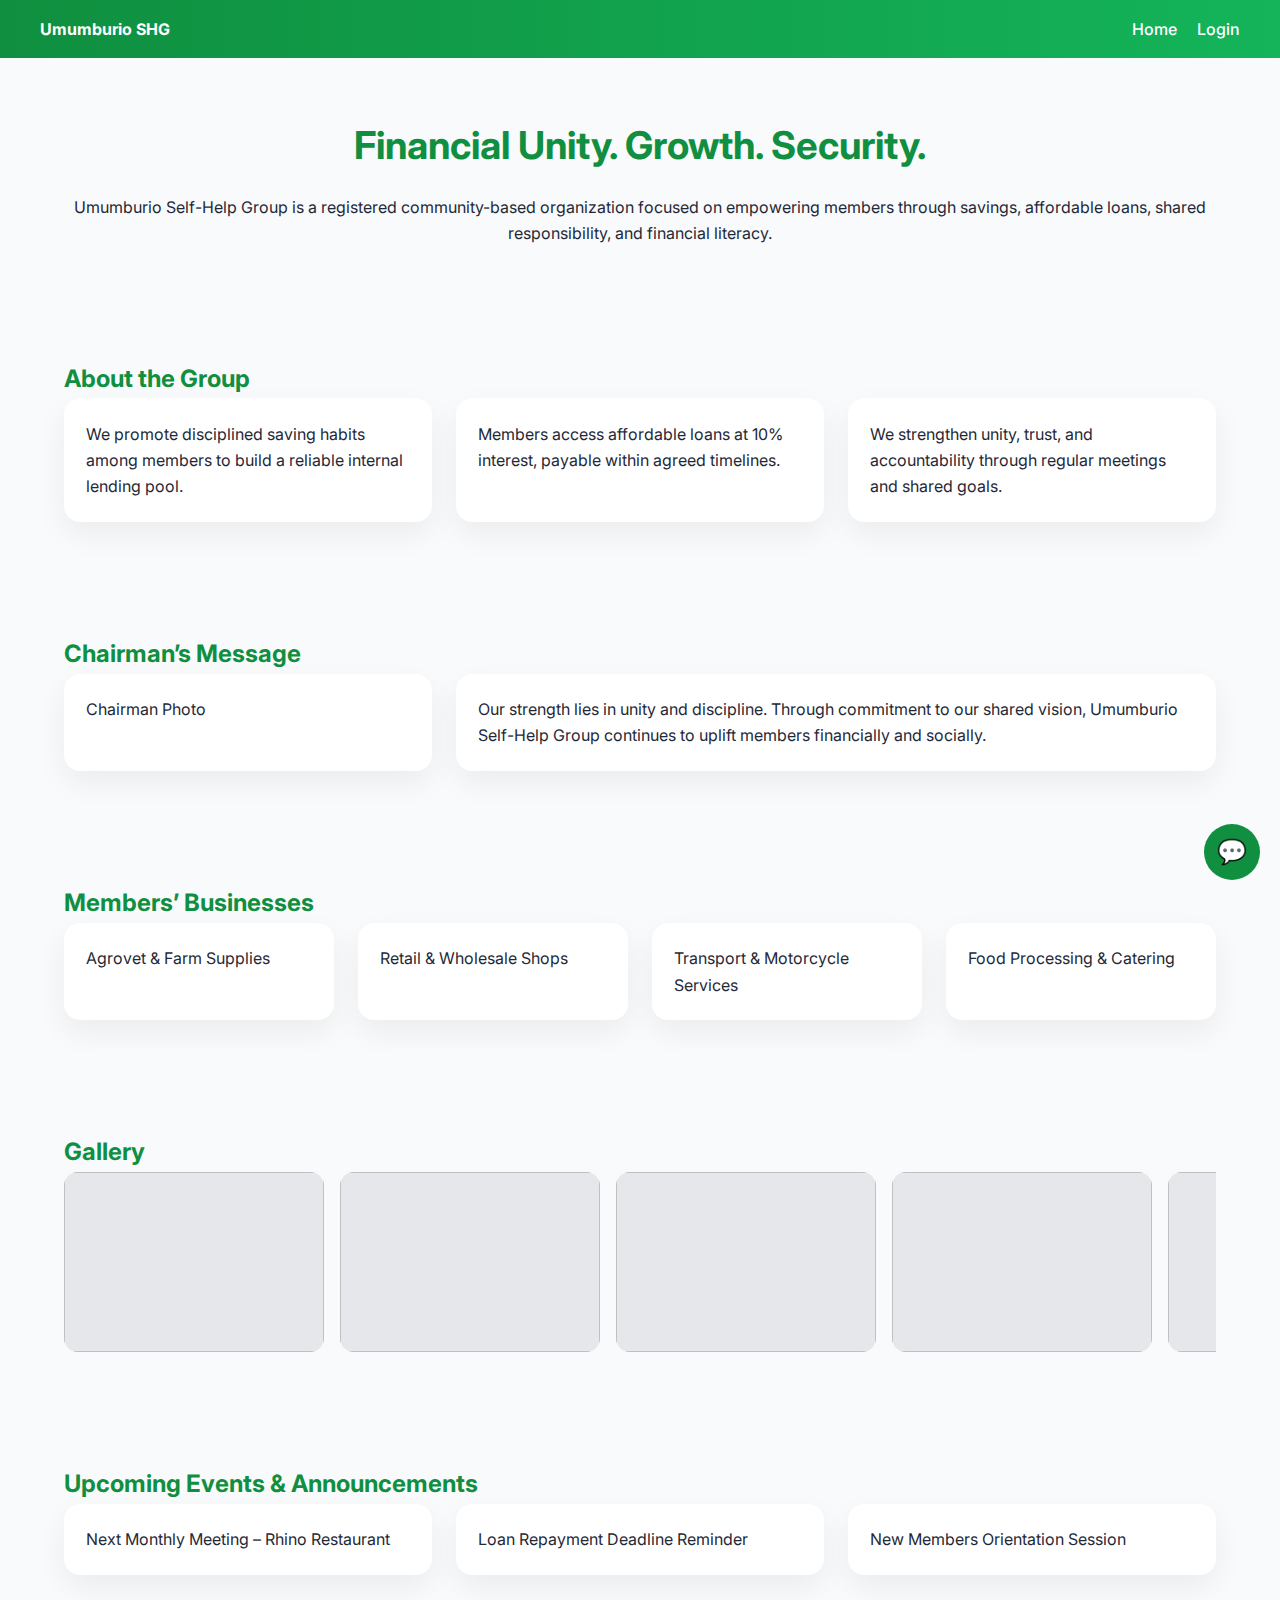
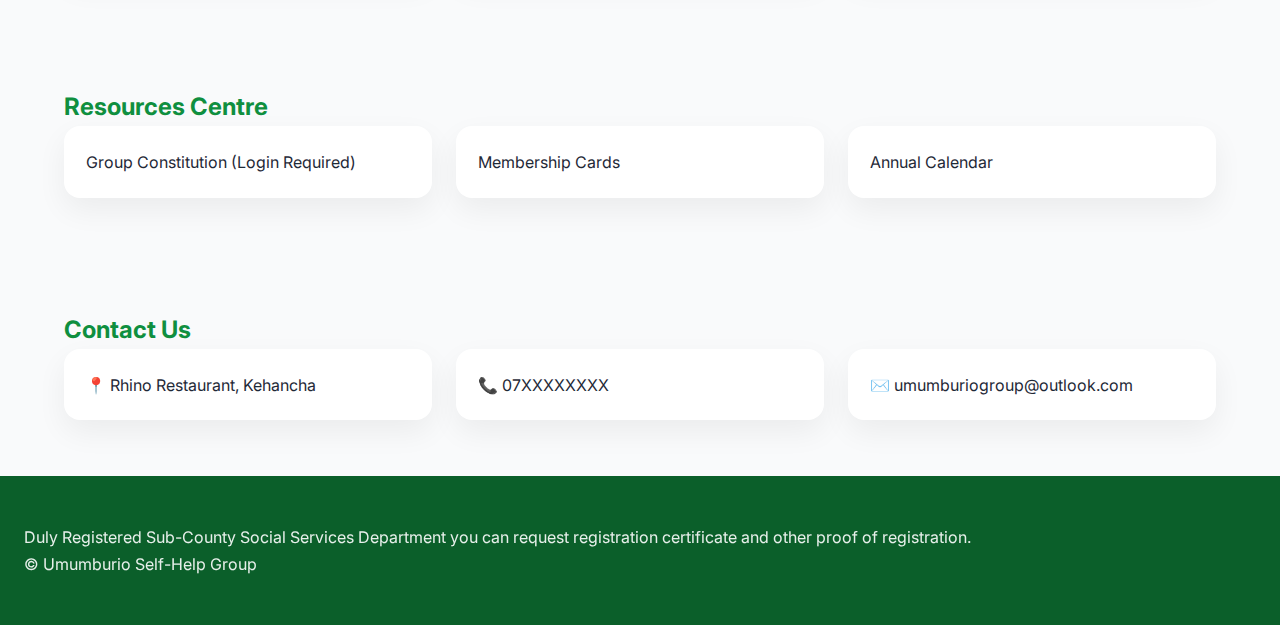
<file: index.html>
<!DOCTYPE html>
<html lang="en">
<head>
  <meta charset="UTF-8" />
  <meta name="viewport" content="width=device-width, initial-scale=1.0" />
  <title>Umumburio Self-Help Group</title>
  <link href="https://fonts.googleapis.com/css2?family=Inter:wght@300;400;500;600;700&display=swap" rel="stylesheet">

  <style>
    :root {
      --green:#0f8f3f;
      --green-dark:#0b5f2a;
      --yellow:#f5c400;
      --light:#f9fafb;
      --dark:#1f2937;
    }

    *{margin:0;padding:0;box-sizing:border-box;}

    body{
      font-family:'Inter',-apple-system,BlinkMacSystemFont,sans-serif;
      background:var(--light);
      color:var(--dark);
      line-height:1.65;
    }

    header{
      background:linear-gradient(90deg,var(--green),#14b45a);
      color:#fff;
      padding:1rem 1.5rem;
      position:sticky;
      top:0;
      z-index:10;
    }

    nav{
      max-width:1200px;
      margin:auto;
      display:flex;
      justify-content:space-between;
      align-items:center;
    }

    nav a{
      color:#fff;
      text-decoration:none;
      margin-left:1rem;
      font-weight:500;
    }

    section{
      max-width:1200px;
      margin:auto;
      padding:3.5rem 1.5rem;
    }

    h1,h2,h3{color:var(--green);}

    .hero{text-align:center;}
    .hero h1{font-size:2.4rem;margin-bottom:1rem;}

    .grid{display:grid;gap:1.5rem;}
    .grid-3{grid-template-columns:repeat(auto-fit,minmax(220px,1fr));}
    .grid-4{grid-template-columns:repeat(auto-fit,minmax(200px,1fr));}

    .card{
      background:#fff;
      border-radius:16px;
      padding:1.4rem;
      box-shadow:0 12px 30px rgba(0,0,0,.06);
      transition:.3s;
    }

    .card:hover{transform:translateY(-4px);}

    button{
      background:var(--green);
      color:#fff;
      border:none;
      padding:.7rem 1.2rem;
      border-radius:10px;
      cursor:pointer;
      font-weight:500;
    }

    /* GALLERY */
    .gallery{overflow:hidden;}
    .gallery-track{
      display:flex;
      gap:1rem;
      animation:scroll 35s linear infinite;
    }
    .gallery img{
      height:180px;
      border-radius:14px;
      background:#e5e7eb;
      min-width:260px;
    }
    @keyframes scroll{
      from{transform:translateX(0)}
      to{transform:translateX(-50%)}
    }

    /* CHAT */
    .chat{
      position:fixed;
      bottom:20px;
      right:20px;
      background:#fff;
      border-radius:14px;
      width:280px;
      box-shadow:0 10px 30px rgba(0,0,0,.15);
      display:none;
      flex-direction:column;
    }
    .chat header{
      background:var(--green);
      color:#fff;
      padding:.8rem;
      border-radius:14px 14px 0 0;
    }
    .chat-body{padding:1rem;font-size:.9rem;}
    .chat-btn{
      position:fixed;
      bottom:20px;
      right:20px;
      background:var(--green);
      color:#fff;
      border-radius:50%;
      width:56px;height:56px;
      display:flex;
      align-items:center;
      justify-content:center;
      font-size:1.5rem;
      cursor:pointer;
    }

    footer{
      background:var(--green-dark);
      color:#fff;
      padding:3rem 1.5rem;
    }

    footer p{opacity:.9;}
  </style>
</head>
<body>

<header>
  <nav>
    <strong>Umumburio SHG</strong>
    <div>
      <a href="#">Home</a>
      <a href="login.html">Login</a>
    </div>
  </nav>
</header>

<section class="hero">
  <h1>Financial Unity. Growth. Security.</h1>
  <p>Umumburio Self-Help Group is a registered community-based organization focused on empowering members through savings, affordable loans, shared responsibility, and financial literacy.</p>
</section>

<section>
  <h2>About the Group</h2>
  <div class="grid grid-3">
    <div class="card">We promote disciplined saving habits among members to build a reliable internal lending pool.</div>
    <div class="card">Members access affordable loans at 10% interest, payable within agreed timelines.</div>
    <div class="card">We strengthen unity, trust, and accountability through regular meetings and shared goals.</div>
  </div>
</section>

<section>
  <h2>Chairman’s Message</h2>
  <div class="grid grid-3">
    <div class="card">Chairman Photo</div>
    <div class="card" style="grid-column:span 2;">
      Our strength lies in unity and discipline. Through commitment to our shared vision, Umumburio Self-Help Group continues to uplift members financially and socially.
    </div>
  </div>
</section>

<section>
  <h2>Members’ Businesses</h2>
  <div class="grid grid-4">
    <div class="card">Agrovet & Farm Supplies</div>
    <div class="card">Retail & Wholesale Shops</div>
    <div class="card">Transport & Motorcycle Services</div>
    <div class="card">Food Processing & Catering</div>
  </div>
</section>

<section>
  <h2>Gallery</h2>
  <div class="gallery">
    <div class="gallery-track">
      <img /> <img /> <img /> <img /> <img /> <img />
    </div>
  </div>
</section>

<section>
  <h2>Upcoming Events & Announcements</h2>
  <div class="grid grid-3">
    <div class="card">Next Monthly Meeting – Rhino Restaurant</div>
    <div class="card">Loan Repayment Deadline Reminder</div>
    <div class="card">New Members Orientation Session</div>
  </div>
</section>

<section>
  <h2>Resources Centre</h2>
  <div class="grid grid-3">
    <div class="card">Group Constitution (Login Required)</div>
    <div class="card">Membership Cards</div>
    <div class="card">Annual Calendar</div>
  </div>
</section>

<section>
  <h2>Contact Us</h2>
  <div class="grid grid-3">
    <div class="card">📍 Rhino Restaurant, Kehancha</div>
    <div class="card">📞 07XXXXXXXX</div>
    <div class="card">✉️ umumburiogroup@outlook.com</div>
  </div>
</section>


<div class="chat-btn" onclick="toggleChat()">💬</div>
<div class="chat" id="chatBox">
  <header>Quick Help</header>
  <div class="chat-body">
    <p><strong>Q:</strong> How do I join?<br>A: Visit a meeting or contact the admin.</p>
    <p><strong>Q:</strong> Loan interest?<br>A: 10% flat rate.</p>
  </div>
</div>

<script>
  function toggleChat(){
    const c=document.getElementById('chatBox');
    c.style.display=c.style.display==='flex'?'none':'flex';
  }
</script>
  
<footer>
  <p>Duly Registered Sub-County Social Services Department you can request registration certificate and other proof of registration.</p>
  <p>© Umumburio Self-Help Group</p>
</footer>
</body>
</html>
</file>
